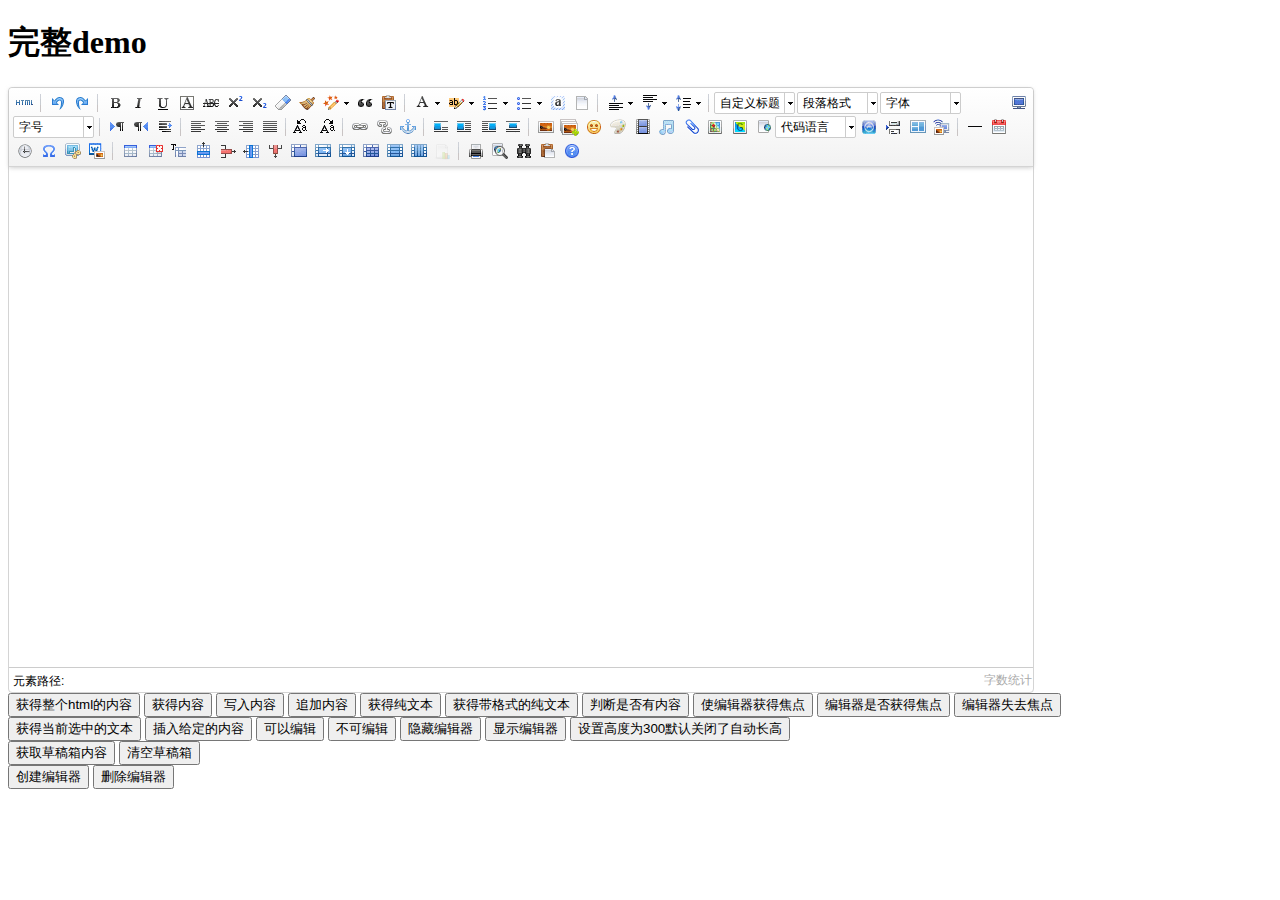
<file: Web/ueditor/index.html>
<!DOCTYPE HTML PUBLIC "-//W3C//DTD HTML 4.01 Transitional//EN"
        "http://www.w3.org/TR/html4/loose.dtd">
<html>
<head>
    <title>完整demo</title>
    <meta http-equiv="Content-Type" content="text/html;charset=utf-8"/>
    <script type="text/javascript" charset="utf-8" src="ueditor.config.js"></script>
    <script type="text/javascript" charset="utf-8" src="ueditor.all.min.js"> </script>
    <!--建议手动加在语言，避免在ie下有时因为加载语言失败导致编辑器加载失败-->
    <!--这里加载的语言文件会覆盖你在配置项目里添加的语言类型，比如你在配置项目里配置的是英文，这里加载的中文，那最后就是中文-->
    <script type="text/javascript" charset="utf-8" src="lang/zh-cn/zh-cn.js"></script>

    <style type="text/css">
        div{
            width:100%;
        }
    </style>
</head>
<body>
<div>
    <h1>完整demo</h1>
    <script id="editor" type="text/plain" style="width:1024px;height:500px;"></script>
</div>
<div id="btns">
    <div>
        <button onclick="getAllHtml()">获得整个html的内容</button>
        <button onclick="getContent()">获得内容</button>
        <button onclick="setContent()">写入内容</button>
        <button onclick="setContent(true)">追加内容</button>
        <button onclick="getContentTxt()">获得纯文本</button>
        <button onclick="getPlainTxt()">获得带格式的纯文本</button>
        <button onclick="hasContent()">判断是否有内容</button>
        <button onclick="setFocus()">使编辑器获得焦点</button>
        <button onmousedown="isFocus(event)">编辑器是否获得焦点</button>
        <button onmousedown="setblur(event)" >编辑器失去焦点</button>

    </div>
    <div>
        <button onclick="getText()">获得当前选中的文本</button>
        <button onclick="insertHtml()">插入给定的内容</button>
        <button id="enable" onclick="setEnabled()">可以编辑</button>
        <button onclick="setDisabled()">不可编辑</button>
        <button onclick=" UE.getEditor('editor').setHide()">隐藏编辑器</button>
        <button onclick=" UE.getEditor('editor').setShow()">显示编辑器</button>
        <button onclick=" UE.getEditor('editor').setHeight(300)">设置高度为300默认关闭了自动长高</button>
    </div>

    <div>
        <button onclick="getLocalData()" >获取草稿箱内容</button>
        <button onclick="clearLocalData()" >清空草稿箱</button>
    </div>

</div>
<div>
    <button onclick="createEditor()">
    创建编辑器</button>
    <button onclick="deleteEditor()">
    删除编辑器</button>
</div>

<script type="text/javascript">

    //实例化编辑器
    //建议使用工厂方法getEditor创建和引用编辑器实例，如果在某个闭包下引用该编辑器，直接调用UE.getEditor('editor')就能拿到相关的实例
    var ue = UE.getEditor('editor');


    function isFocus(e){
        alert(UE.getEditor('editor').isFocus());
        UE.dom.domUtils.preventDefault(e)
    }
    function setblur(e){
        UE.getEditor('editor').blur();
        UE.dom.domUtils.preventDefault(e)
    }
    function insertHtml() {
        var value = prompt('插入html代码', '');
        UE.getEditor('editor').execCommand('insertHtml', value)
    }
    function createEditor() {
        enableBtn();
        UE.getEditor('editor');
    }
    function getAllHtml() {
        alert(UE.getEditor('editor').getAllHtml())
    }
    function getContent() {
        var arr = [];
        arr.push("使用editor.getContent()方法可以获得编辑器的内容");
        arr.push("内容为：");
        arr.push(UE.getEditor('editor').getContent());
        alert(arr.join("\n"));
    }
    function getPlainTxt() {
        var arr = [];
        arr.push("使用editor.getPlainTxt()方法可以获得编辑器的带格式的纯文本内容");
        arr.push("内容为：");
        arr.push(UE.getEditor('editor').getPlainTxt());
        alert(arr.join('\n'))
    }
    function setContent(isAppendTo) {
        var arr = [];
        arr.push("使用editor.setContent('欢迎使用ueditor')方法可以设置编辑器的内容");
        UE.getEditor('editor').setContent('欢迎使用ueditor', isAppendTo);
        alert(arr.join("\n"));
    }
    function setDisabled() {
        UE.getEditor('editor').setDisabled('fullscreen');
        disableBtn("enable");
    }

    function setEnabled() {
        UE.getEditor('editor').setEnabled();
        enableBtn();
    }

    function getText() {
        //当你点击按钮时编辑区域已经失去了焦点，如果直接用getText将不会得到内容，所以要在选回来，然后取得内容
        var range = UE.getEditor('editor').selection.getRange();
        range.select();
        var txt = UE.getEditor('editor').selection.getText();
        alert(txt)
    }

    function getContentTxt() {
        var arr = [];
        arr.push("使用editor.getContentTxt()方法可以获得编辑器的纯文本内容");
        arr.push("编辑器的纯文本内容为：");
        arr.push(UE.getEditor('editor').getContentTxt());
        alert(arr.join("\n"));
    }
    function hasContent() {
        var arr = [];
        arr.push("使用editor.hasContents()方法判断编辑器里是否有内容");
        arr.push("判断结果为：");
        arr.push(UE.getEditor('editor').hasContents());
        alert(arr.join("\n"));
    }
    function setFocus() {
        UE.getEditor('editor').focus();
    }
    function deleteEditor() {
        disableBtn();
        UE.getEditor('editor').destroy();
    }
    function disableBtn(str) {
        var div = document.getElementById('btns');
        var btns = UE.dom.domUtils.getElementsByTagName(div, "button");
        for (var i = 0, btn; btn = btns[i++];) {
            if (btn.id == str) {
                UE.dom.domUtils.removeAttributes(btn, ["disabled"]);
            } else {
                btn.setAttribute("disabled", "true");
            }
        }
    }
    function enableBtn() {
        var div = document.getElementById('btns');
        var btns = UE.dom.domUtils.getElementsByTagName(div, "button");
        for (var i = 0, btn; btn = btns[i++];) {
            UE.dom.domUtils.removeAttributes(btn, ["disabled"]);
        }
    }

    function getLocalData () {
        alert(UE.getEditor('editor').execCommand( "getlocaldata" ));
    }

    function clearLocalData () {
        UE.getEditor('editor').execCommand( "clearlocaldata" );
        alert("已清空草稿箱")
    }
</script>
</body>
</html>
</file>
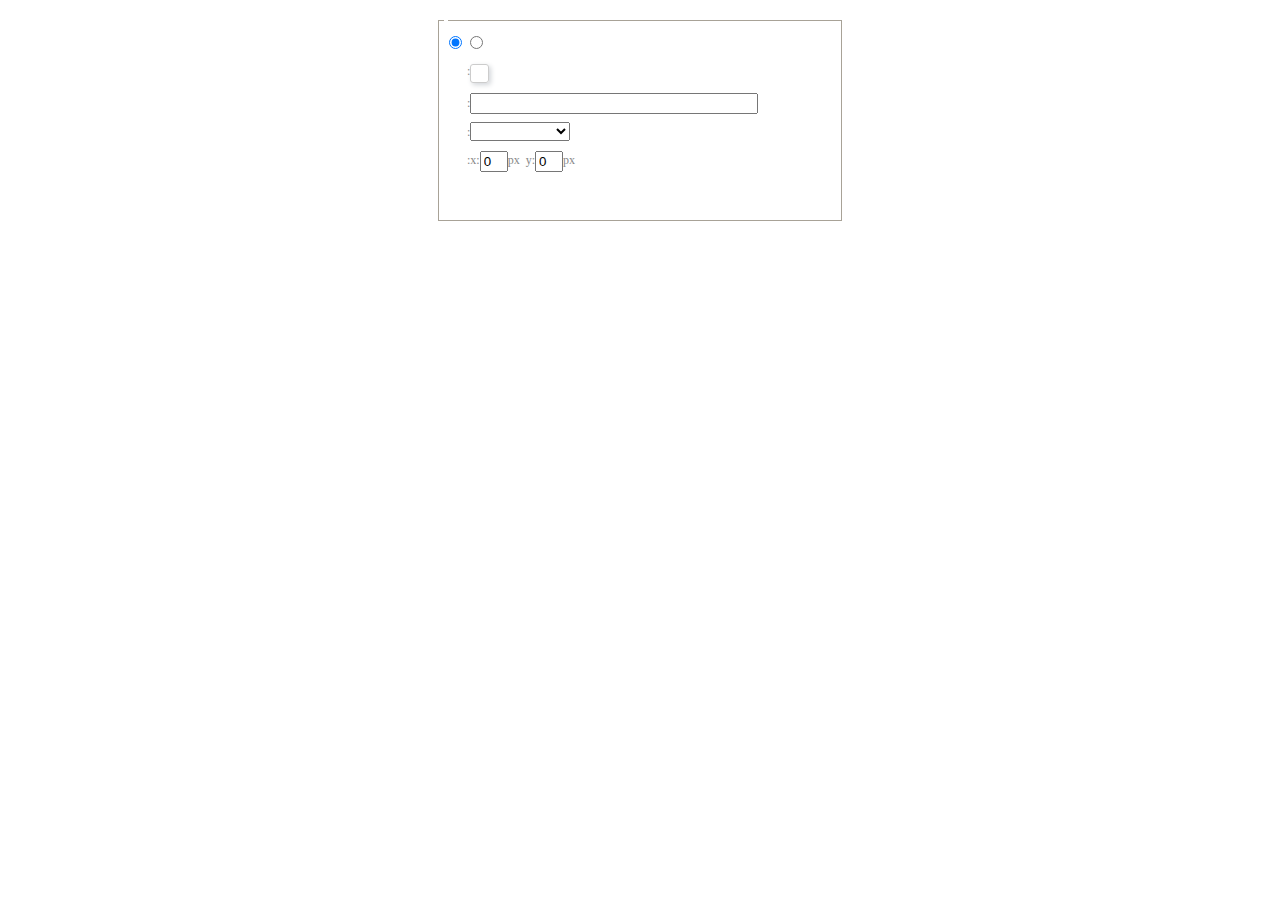
<file: Web/ueditor/dialogs/background/background.html>
<!DOCTYPE HTML>
<html>
<head>
    <meta http-equiv="Content-Type" content="text/html;charset=utf-8"/>
    <script type="text/javascript" src="../internal.js"></script>
    <link rel="stylesheet" type="text/css" href="background.css">
</head>
<body>
    <div id="bg_container" class="wrapper">
        <div id="tabHeads" class="tabhead">
            <span class="focus" data-content-id="normal"><var id="lang_background_normal"></var></span>
            <span class="" data-content-id="imgManager"><var id="lang_background_local"></var></span>
        </div>
        <div id="tabBodys" class="tabbody">
            <div id="normal" class="panel focus">
                <fieldset class="bgarea">
                    <legend><var id="lang_background_set"></var></legend>
                    <div class="content">
                        <div>
                            <label><input id="nocolorRadio" class="iptradio" type="radio" name="t" value="none" checked="checked"><var id="lang_background_none"></var></label>
                            <label><input id="coloredRadio" class="iptradio" type="radio" name="t" value="color"><var id="lang_background_colored"></var></label>
                        </div>
                        <div class="wrapcolor pl">
                            <div class="color">
                                <var id="lang_background_color"></var>:
                            </div>
                            <div id="colorPicker"></div>
                            <div class="clear"></div>
                        </div>
                        <div class="wrapcolor pl">
                            <label><var id="lang_background_netimg"></var>:</label><input class="txt" type="text" id="url">
                        </div>
                        <div id="alignment" class="alignment">
                            <var id="lang_background_align"></var>:<select id="repeatType">
                                <option value="center"></option>
                                <option value="repeat-x"></option>
                                <option value="repeat-y"></option>
                                <option value="repeat"></option>
                                <option value="self"></option>
                            </select>
                        </div>
                        <div id="custom" >
                            <var id="lang_background_position"></var>:x:<input type="text" size="1" id="x" maxlength="4" value="0">px&nbsp;&nbsp;y:<input type="text" size="1" id="y" maxlength="4" value="0">px
                        </div>
                    </div>
                </fieldset>

            </div>
            <div id="imgManager" class="panel">
                <div id="imageList" style=""></div>
            </div>
        </div>
    </div>
    <script type="text/javascript" src="background.js"></script>
</body>
</html>
</file>
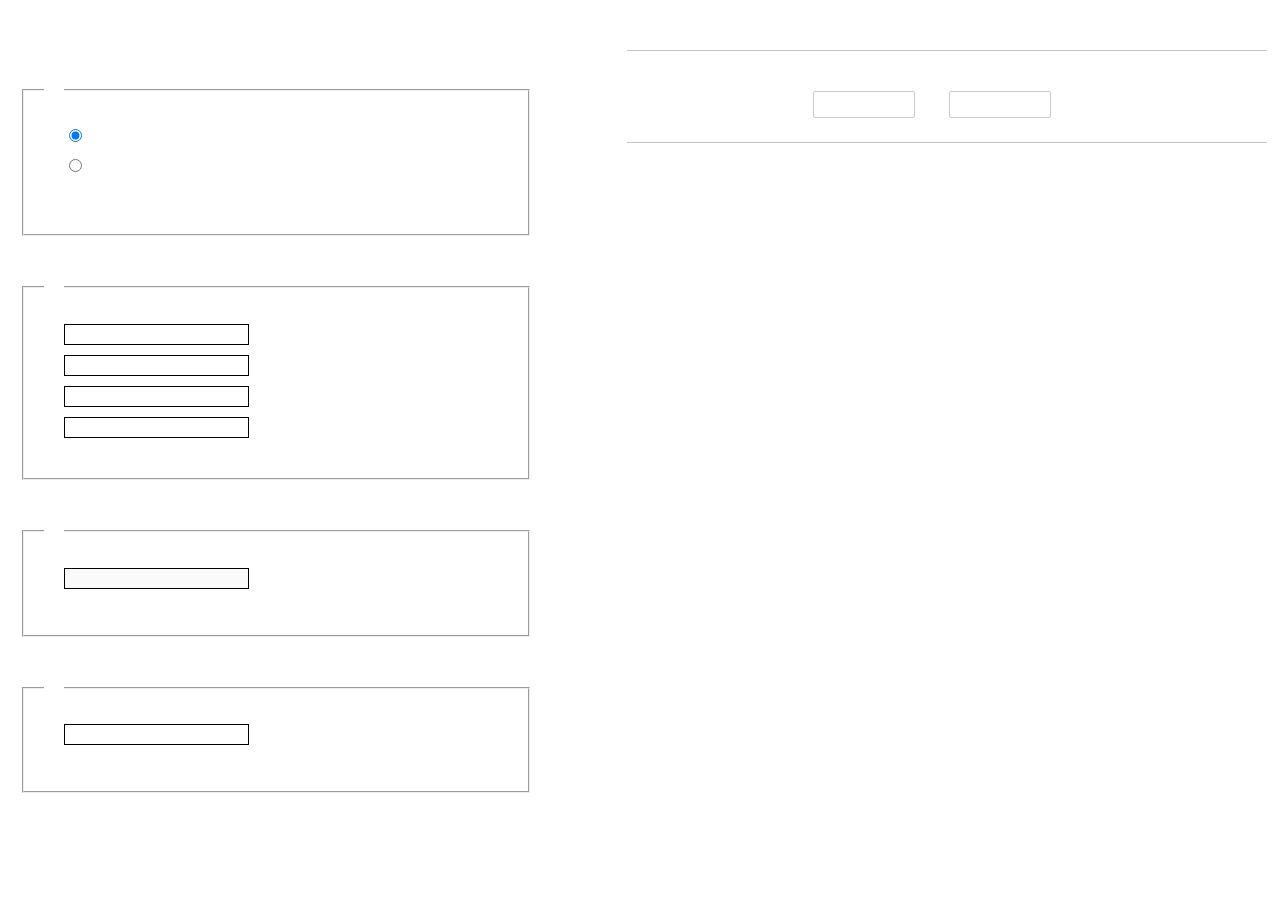
<file: Web/ueditor/dialogs/charts/charts.html>
<!DOCTYPE html>
<html>
    <head>
        <title>chart</title>
        <meta chartset="utf-8">
        <link rel="stylesheet" type="text/css" href="charts.css">
        <script type="text/javascript" src="../internal.js"></script>
    </head>
    <body>
        <div class="main">
            <div class="table-view">
                <h3><var id="lang_data_source"></var></h3>
                <div id="tableContainer" class="table-container"></div>
                <h3><var id="lang_chart_format"></var></h3>
                <form name="data-form">
                    <div class="charts-format">
                        <fieldset>
                            <legend><var id="lang_data_align"></var></legend>
                            <div class="format-item-container">
                                <label>
                                    <input type="radio" class="format-ctrl not-pie-item" name="charts-format" value="1" checked="checked">
                                    <var id="lang_chart_align_same"></var>
                                </label>
                                <label>
                                    <input type="radio" class="format-ctrl not-pie-item" name="charts-format" value="-1">
                                    <var id="lang_chart_align_reverse"></var>
                                </label>
                                <br>
                            </div>
                        </fieldset>
                        <fieldset>
                            <legend><var id="lang_chart_title"></var></legend>
                            <div class="format-item-container">
                                <label>
                                    <var id="lang_chart_main_title"></var><input type="text" name="title" class="data-item">
                                </label>
                                <label>
                                    <var id="lang_chart_sub_title"></var><input type="text" name="sub-title" class="data-item not-pie-item">
                                </label>
                                <label>
                                    <var id="lang_chart_x_title"></var><input type="text" name="x-title" class="data-item not-pie-item">
                                </label>
                                <label>
                                    <var id="lang_chart_y_title"></var><input type="text" name="y-title" class="data-item not-pie-item">
                                </label>
                            </div>
                        </fieldset>
                        <fieldset>
                            <legend><var id="lang_chart_tip"></var></legend>
                            <div class="format-item-container">
                                <label>
                                    <var id="lang_cahrt_tip_prefix"></var>
                                    <input type="text" id="tipInput" name="tip" class="data-item" disabled="disabled">
                                </label>
                                <p><var id="lang_cahrt_tip_description"></var></p>
                            </div>
                        </fieldset>
                        <fieldset>
                            <legend><var id="lang_chart_data_unit"></var></legend>
                            <div class="format-item-container">
                                <label><var id="lang_chart_data_unit_title"></var><input type="text" name="unit" class="data-item"></label>
                                <p><var id="lang_chart_data_unit_description"></var></p>
                            </div>
                        </fieldset>
                    </div>
                </form>
            </div>
            <div class="charts-view">
                <div id="chartsContainer" class="charts-container"></div>
                <div id="chartsType" class="charts-type">
                    <h3><var id="lang_chart_type"></var></h3>
                    <div class="scroll-view">
                        <div class="scroll-container">
                            <div id="scrollBed" class="scroll-bed"></div>
                        </div>
                        <div id="buttonContainer" class="button-container">
                            <a href="#" data-title="prev"><var id="lang_prev_btn"></var></a>
                            <a href="#" data-title="next"><var id="lang_next_btn"></var></a>
                        </div>
                    </div>
                </div>
            </div>
        </div>
        <script src="../../third-party/jquery-1.10.2.min.js"></script>
        <script src="../../third-party/highcharts/highcharts.js"></script>
        <script src="chart.config.js"></script>
        <script src="charts.js"></script>
    </body>
</html>
</file>
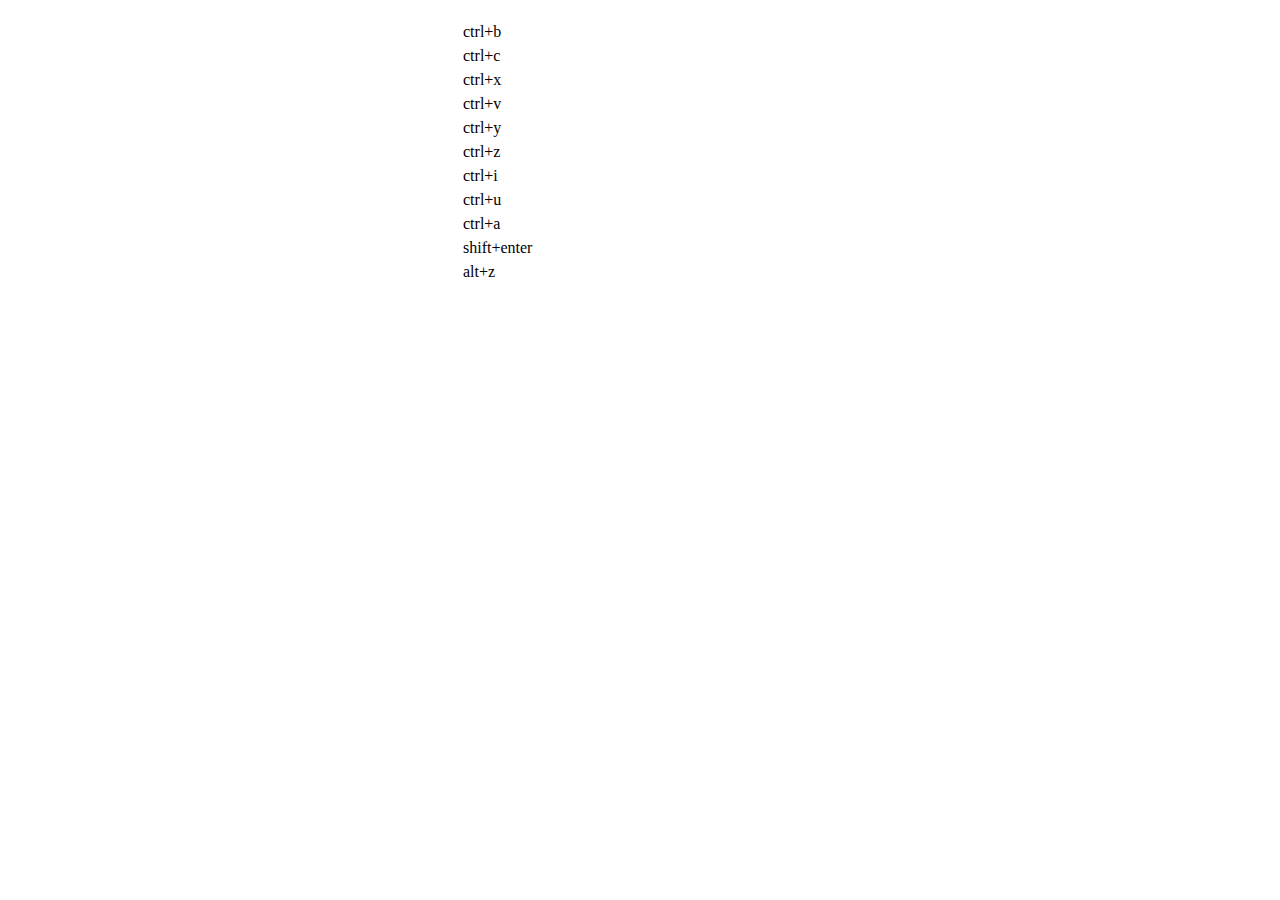
<file: Web/ueditor/dialogs/help/help.html>
<!DOCTYPE HTML PUBLIC "-//W3C//DTD HTML 4.01 Transitional//EN"
        "http://www.w3.org/TR/html4/loose.dtd">
<html>
<head>
    <title>帮助</title>
    <meta content="text/html; charset=utf-8" http-equiv="Content-Type"/>
    <script type="text/javascript" src="../internal.js"></script>
    <link rel="stylesheet" type="text/css" href="help.css">
</head>
<body>
<div class="wrapper" id="helptab">
    <div id="tabHeads" class="tabhead">
        <span class="focus" tabsrc="about"><var id="lang_input_about"></var></span>
        <span tabsrc="shortcuts"><var id="lang_input_shortcuts"></var></span>
    </div>
    <div id="tabBodys" class="tabbody">
        <div id="about" class="panel">
            <h1>UEditor</h1>
            <p id="version"></p>
            <p><var id="lang_input_introduction"></var></p>
        </div>
        <div id="shortcuts" class="panel">
            <table>
                <thead>
                <tr>
                    <td><var id="lang_Txt_shortcuts"></var></td>
                    <td><var id="lang_Txt_func"></var></td>
                </tr>
                </thead>
                <tbody>
                <tr>
                    <td>ctrl+b</td>
                    <td><var id="lang_Txt_bold"></var></td>
                </tr>
                <tr>
                    <td>ctrl+c</td>
                    <td><var id="lang_Txt_copy"></var></td>
                </tr>
                <tr>
                    <td>ctrl+x</td>
                    <td><var id="lang_Txt_cut"></var></td>
                </tr>
                <tr>
                    <td>ctrl+v</td>
                    <td><var id="lang_Txt_Paste"></var></td>
                </tr>
                <tr>
                    <td>ctrl+y</td>
                    <td><var id="lang_Txt_undo"></var></td>
                </tr>
                <tr>
                    <td>ctrl+z</td>
                    <td><var id="lang_Txt_redo"></var></td>
                </tr>
                <tr>
                    <td>ctrl+i</td>
                    <td><var id="lang_Txt_italic"></var></td>
                </tr>
                <tr>
                    <td>ctrl+u</td>
                    <td><var id="lang_Txt_underline"></var></td>
                </tr>
                <tr>
                    <td>ctrl+a</td>
                    <td><var id="lang_Txt_selectAll"></var></td>
                </tr>
                <tr>
                    <td>shift+enter</td>
                    <td><var id="lang_Txt_visualEnter"></var></td>
                </tr>
                <tr>
                    <td>alt+z</td>
                    <td><var id="lang_Txt_fullscreen"></var></td>
                </tr>
                </tbody>
            </table>
        </div>
    </div>
</div>
<script type="text/javascript" src="help.js"></script>
</body>
</html>
</file>
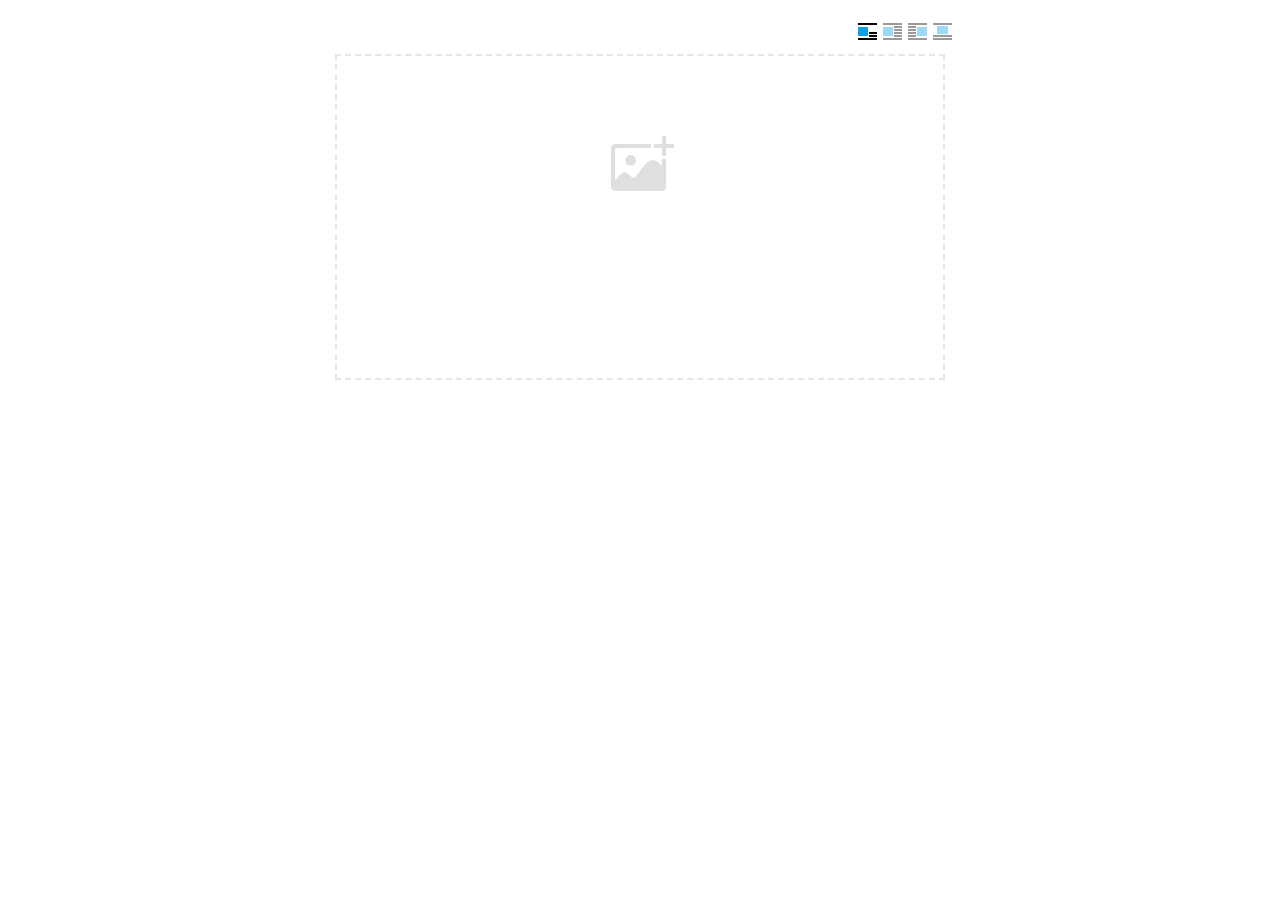
<file: Web/ueditor/dialogs/image/image.html>
<!doctype html>
<html>
<head>
    <meta charset="UTF-8">
    <title>ueditor图片对话框</title>
    <script type="text/javascript" src="../internal.js"></script>

    <!-- jquery -->
    <script type="text/javascript" src="../../third-party/jquery-1.10.2.min.js"></script>

    <!-- webuploader -->
    <script src="../../third-party/webuploader/webuploader.min.js"></script>
    <link rel="stylesheet" type="text/css" href="../../third-party/webuploader/webuploader.css">

    <!-- image dialog -->
    <link rel="stylesheet" href="image.css" type="text/css" />
</head>
<body>

    <div class="wrapper">
        <div id="tabhead" class="tabhead">
            <span class="tab" data-content-id="remote"><var id="lang_tab_remote"></var></span>
            <span class="tab focus" data-content-id="upload"><var id="lang_tab_upload"></var></span>
            <span class="tab" data-content-id="online"><var id="lang_tab_online"></var></span>
            <span class="tab" data-content-id="search"><var id="lang_tab_search"></var></span>
        </div>
        <div class="alignBar">
            <label class="algnLabel"><var id="lang_input_align"></var></label>
                    <span id="alignIcon">
                        <span id="noneAlign" class="none-align focus" data-align="none"></span>
                        <span id="leftAlign" class="left-align" data-align="left"></span>
                        <span id="rightAlign" class="right-align" data-align="right"></span>
                        <span id="centerAlign" class="center-align" data-align="center"></span>
                    </span>
            <input id="align" name="align" type="hidden" value="none"/>
        </div>
        <div id="tabbody" class="tabbody">

            <!-- 远程图片 -->
            <div id="remote" class="panel">
                <div class="top">
                    <div class="row">
                        <label for="url"><var id="lang_input_url"></var></label>
                        <span><input class="text" id="url" type="text"/></span>
                    </div>
                </div>
                <div class="left">
                    <div class="row">
                        <label><var id="lang_input_size"></var></label>
                        <span><var id="lang_input_width">&nbsp;&nbsp;</var><input class="text" type="text" id="width"/>px </span>
                        <span><var id="lang_input_height">&nbsp;&nbsp;</var><input class="text" type="text" id="height"/>px </span>
                        <span><input id="lock" type="checkbox" disabled="disabled"><span id="lockicon"></span></span>
                    </div>
                    <div class="row">
                        <label><var id="lang_input_border"></var></label>
                        <span><input class="text" type="text" id="border"/>px </span>
                    </div>
                    <div class="row">
                        <label><var id="lang_input_vhspace"></var></label>
                        <span><input class="text" type="text" id="vhSpace"/>px </span>
                    </div>
                    <div class="row">
                        <label><var id="lang_input_title"></var></label>
                        <span><input class="text" type="text" id="title"/></span>
                    </div>
                </div>
                <div class="right"><div id="preview"></div></div>
            </div>

            <!-- 上传图片 -->
            <div id="upload" class="panel focus">
                <div id="queueList" class="queueList">
                    <div class="statusBar element-invisible">
                        <div class="progress">
                            <span class="text">0%</span>
                            <span class="percentage"></span>
                        </div><div class="info"></div>
                        <div class="btns">
                            <div id="filePickerBtn"></div>
                            <div class="uploadBtn"><var id="lang_start_upload"></var></div>
                        </div>
                    </div>
                    <div id="dndArea" class="placeholder">
                        <div class="filePickerContainer">
                            <div id="filePickerReady"></div>
                        </div>
                    </div>
                    <ul class="filelist element-invisible">
                        <li id="filePickerBlock" class="filePickerBlock"></li>
                    </ul>
                </div>
            </div>

            <!-- 在线图片 -->
            <div id="online" class="panel">
                <div id="imageList"><var id="lang_imgLoading"></var></div>
            </div>

            <!-- 搜索图片 -->
            <div id="search" class="panel">
                <div class="searchBar">
                    <input id="searchTxt" class="searchTxt text" type="text" />
                    <select id="searchType" class="searchType">
                        <option value="&s=4&z=0"></option>
                        <option value="&s=1&z=19"></option>
                        <option value="&s=2&z=0"></option>
                        <option value="&s=3&z=0"></option>
                    </select>
                    <input id="searchReset" type="button"  />
                    <input id="searchBtn" type="button"  />
                </div>
                <div id="searchList" class="searchList"><ul id="searchListUl"></ul></div>
            </div>

        </div>
    </div>
    <script type="text/javascript" src="image.js"></script>

</body>
</html>
</file>
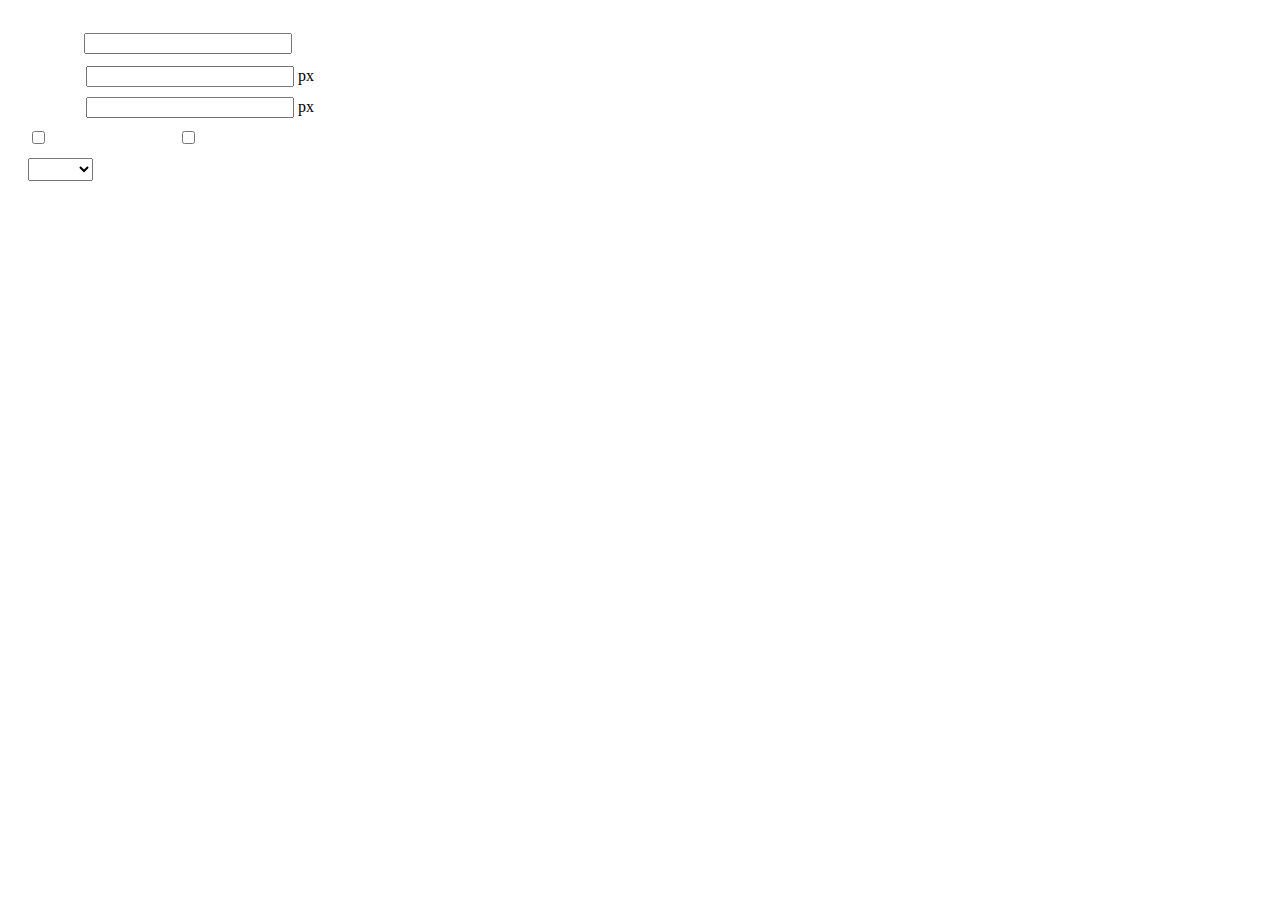
<file: Web/ueditor/dialogs/insertframe/insertframe.html>
<!DOCTYPE html>
<html>
<head>
    <meta http-equiv="Content-Type" content="text/html; charset=utf-8"/>
    <title></title>
    <script type="text/javascript" src="../internal.js"></script>
    <style type="text/css">
        .warp {width: 320px;height: 153px;margin-left:5px;padding: 20px 0 0 15px;position: relative;}
        #url {width: 290px; margin-bottom: 2px; margin-left: -6px; margin-left: -2px\9;*margin-left:0;_margin-left:0; }
        .format span{display: inline-block; width: 58px;text-align: center; zoom:1;}
        table td{padding:5px 0;}
        #align{width: 65px;height: 23px;line-height: 22px;}
    </style>
</head>
<body>
<div class="warp">
        <table width="300" cellpadding="0" cellspacing="0">
            <tr>
                <td colspan="2" class="format">
                    <span><var id="lang_input_address"></var></span>
                    <input style="width:200px" id="url" type="text" value=""/>
                </td>
            </tr>
            <tr>
                <td colspan="2" class="format"><span><var id="lang_input_width"></var></span><input style="width:200px" type="text" id="width"/> px</td>

            </tr>
            <tr>
                <td colspan="2" class="format"><span><var id="lang_input_height"></var></span><input style="width:200px" type="text" id="height"/> px</td>
            </tr>
            <tr>
                <td><span><var id="lang_input_isScroll"></var></span><input type="checkbox" id="scroll"/> </td>
                <td><span><var id="lang_input_frameborder"></var></span><input type="checkbox" id="frameborder"/> </td>
            </tr>

            <tr>
                <td colspan="2"><span><var id="lang_input_alignMode"></var></span>
                    <select id="align">
                        <option value=""></option>
                        <option value="left"></option>
                        <option value="right"></option>
                    </select>
                </td>
            </tr>
        </table>
</div>
<script type="text/javascript">
    var iframe = editor._iframe;
    if(iframe){
        $G("url").value = iframe.getAttribute("src")||"";
        $G("width").value = iframe.getAttribute("width")||iframe.style.width.replace("px","")||"";
        $G("height").value = iframe.getAttribute("height") || iframe.style.height.replace("px","") ||"";
        $G("scroll").checked = (iframe.getAttribute("scrolling") == "yes") ? true : false;
        $G("frameborder").checked = (iframe.getAttribute("frameborder") == "1") ? true : false;
        $G("align").value = iframe.align ? iframe.align : "";
    }
    function queding(){
        var  url = $G("url").value.replace(/^\s*|\s*$/ig,""),
                width = $G("width").value,
                height = $G("height").value,
                scroll = $G("scroll"),
                frameborder = $G("frameborder"),
                float = $G("align").value,
                newIframe = editor.document.createElement("iframe"),
                div;
        if(!url){
            alert(lang.enterAddress);
            return false;
        }
        newIframe.setAttribute("src",/http:\/\/|https:\/\//ig.test(url) ? url : "http://"+url);
        /^[1-9]+[.]?\d*$/g.test( width ) ? newIframe.setAttribute("width",width) : "";
        /^[1-9]+[.]?\d*$/g.test( height ) ? newIframe.setAttribute("height",height) : "";
        scroll.checked ?  newIframe.setAttribute("scrolling","yes") : newIframe.setAttribute("scrolling","no");
        frameborder.checked ?  newIframe.setAttribute("frameborder","1",0) : newIframe.setAttribute("frameborder","0",0);
        float ? newIframe.setAttribute("align",float) :  newIframe.setAttribute("align","");
        if(iframe){
            iframe.parentNode.insertBefore(newIframe,iframe);
            domUtils.remove(iframe);
        }else{
            div = editor.document.createElement("div");
            div.appendChild(newIframe);
            editor.execCommand("inserthtml",div.innerHTML);
        }
        editor._iframe = null;
        dialog.close();
    }
    dialog.onok = queding;
    $G("url").onkeydown = function(evt){
        evt = evt || event;
        if(evt.keyCode == 13){
            queding();
        }
    };
    $focus($G( "url" ));

</script>
</body>
</html>
</file>
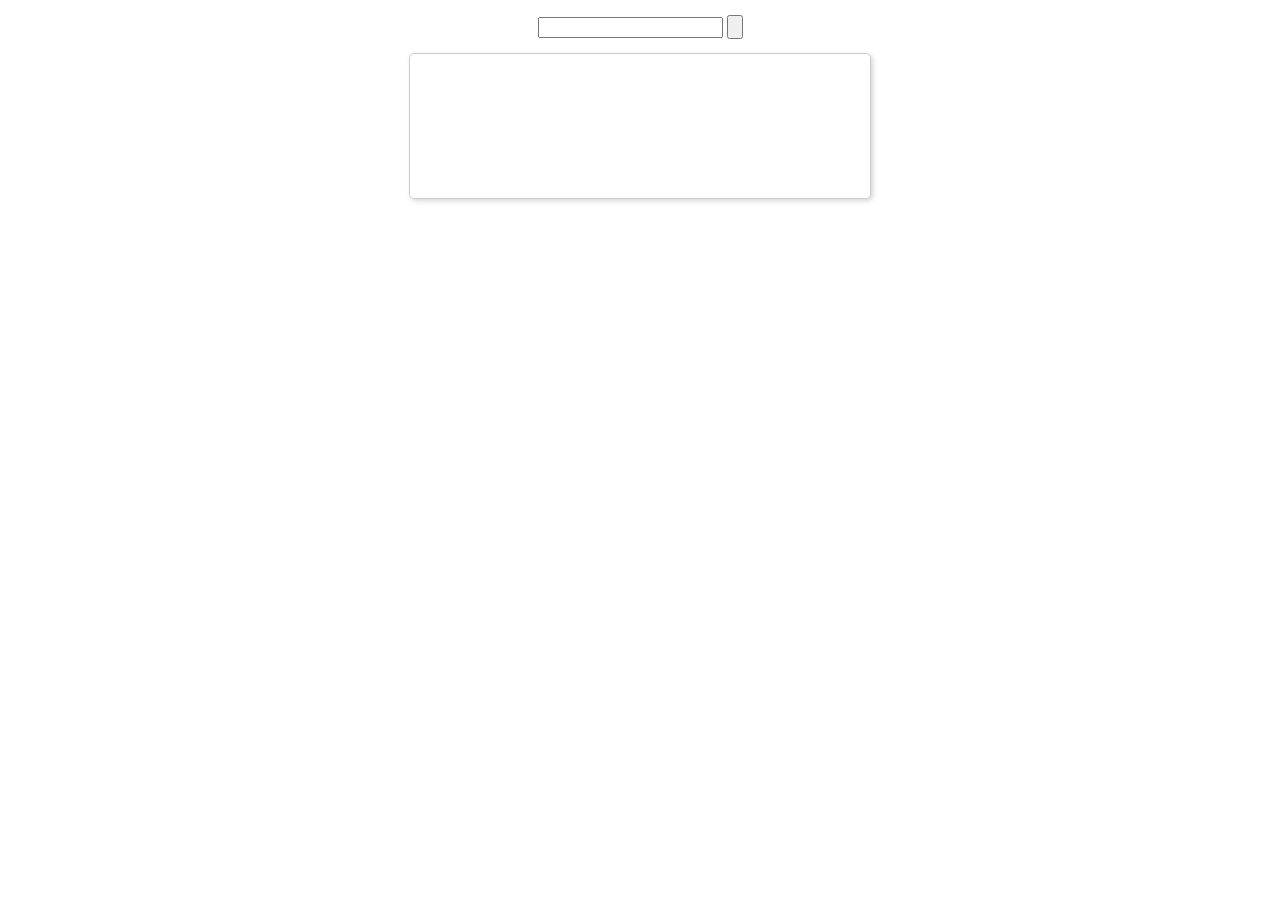
<file: Web/ueditor/dialogs/music/music.html>
<!DOCTYPE html>
<html>
<head>
    <meta http-equiv="content-type" content="text/html; charset=utf-8">
    <title>插入音乐</title>
    <script type="text/javascript" src="../internal.js"></script>
    <link rel="stylesheet" type="text/css" href="music.css">
</head>
<body>
<div class="wrapper">
    <div class="searchBar">
        <input id="J_searchName" type="text"/>
        <input type="button" class="searchBtn" id="J_searchBtn">
    </div>
    <div class="resultBar" id="J_resultBar">
        <div class="loading" style="display:none"></div>
        <div class="empty"><var id="lang_input_tips"></var></div>
    </div>
    <div id="J_preview"></div>
</div>
<script type="text/javascript" src="music.js"></script>
<script type="text/javascript">
    var music = new Music;
    dialog.onok = function () {
        music.exec();
    };
    dialog.oncancel = function () {
        $G('J_preview').innerHTML = "";
    };
</script>
</body>
</html>
</file>
<file: Web/ueditor/dialogs/background/background.css>
.wrapper{ width: 424px;margin: 10px auto; zoom:1;position: relative}
.tabbody{height:225px;}
.tabbody .panel { position: absolute;width:100%; height:100%;background: #fff; display: none;}
.tabbody .focus { display: block;}

body{font-size: 12px;color: #888;overflow: hidden;}
input,label{vertical-align:middle}
.clear{clear: both;}
.pl{padding-left: 18px;padding-left: 23px\9;}

#imageList {width: 420px;height: 215px;margin-top: 10px;overflow: hidden;overflow-y: auto;}
#imageList div {float: left;width: 100px;height: 95px;margin: 5px 10px;}
#imageList img {cursor: pointer;border: 2px solid white;}

.bgarea{margin: 10px;padding: 5px;height: 84%;border: 1px solid #A8A297;}
.content div{margin: 10px 0 10px 5px;}
.content .iptradio{margin: 0px 5px 5px 0px;}
.txt{width:280px;}

.wrapcolor{height: 19px;}
div.color{float: left;margin: 0;}
#colorPicker{width: 17px;height: 17px;border: 1px solid #CCC;display: inline-block;border-radius: 3px;box-shadow: 2px 2px 5px #D3D6DA;margin: 0;float: left;}
div.alignment,#custom{margin-left: 23px;margin-left: 28px\9;}
#custom input{height: 15px;min-height: 15px;width:20px;}
#repeatType{width:100px;}


/* 图片管理样式 */
#imgManager {
    width: 100%;
    height: 225px;
}
#imgManager #imageList{
    width: 100%;
    overflow-x: hidden;
    overflow-y: auto;
}
#imgManager ul {
    display: block;
    list-style: none;
    margin: 0;
    padding: 0;
}
#imgManager li {
    float: left;
    display: block;
    list-style: none;
    padding: 0;
    width: 113px;
    height: 113px;
    margin: 9px 0 0 19px;
    background-color: #eee;
    overflow: hidden;
    cursor: pointer;
    position: relative;
}
#imgManager li.clearFloat {
    float: none;
    clear: both;
    display: block;
    width:0;
    height:0;
    margin: 0;
    padding: 0;
}
#imgManager li img {
    cursor: pointer;
}
#imgManager li .icon {
    cursor: pointer;
    width: 113px;
    height: 113px;
    position: absolute;
    top: 0;
    left: 0;
    z-index: 2;
    border: 0;
    background-repeat: no-repeat;
}
#imgManager li .icon:hover {
    width: 107px;
    height: 107px;
    border: 3px solid #1094fa;
}
#imgManager li.selected .icon {
    background-image: url(images/success.png);
    background-position: 75px 75px;
}
#imgManager li.selected .icon:hover {
    width: 107px;
    height: 107px;
    border: 3px solid #1094fa;
    background-position: 72px 72px;
}
</file>
<file: Web/ueditor/dialogs/charts/charts.css>
html, body {
    width: 100%;
    height: 100%;
    margin: 0;
    padding: 0;
    overflow-x: hidden;
}

.main {
    width: 100%;
    overflow: hidden;
}

.table-view {
    height: 100%;
    float: left;
    margin: 20px;
    width: 40%;
}

.table-view .table-container {
    width: 100%;
    margin-bottom: 50px;
    overflow: scroll;
}

.table-view th {
    padding: 5px 10px;
    background-color: #F7F7F7;
}

.table-view td {
    width: 50px;
    text-align: center;
    padding:0;
}

.table-container input {
    width: 40px;
    padding: 5px;
    border: none;
    outline: none;
}

.table-view caption {
    font-size: 18px;
    text-align: left;
}

.charts-view {
    /*margin-left: 49%!important;*/
    width: 50%;
    margin-left: 49%;
    height: 400px;
}

.charts-container {
    border-left: 1px solid #c3c3c3;
}

.charts-format fieldset {
    padding-left: 20px;
    margin-bottom: 50px;
}

.charts-format legend {
    padding-left: 10px;
    padding-right: 10px;
}

.format-item-container {
    padding: 20px;
}

.format-item-container label {
    display: block;
    margin: 10px 0;
}

.charts-format .data-item {
    border: 1px solid black;
    outline: none;
    padding: 2px 3px;
}

/* 图表类型 */

.charts-type {
    margin-top: 50px;
    height: 300px;
}

.scroll-view {
    border: 1px solid #c3c3c3;
    border-left: none;
    border-right: none;
    overflow: hidden;
}

.scroll-container {
    margin: 20px;
    width: 100%;
    overflow: hidden;
}

.scroll-bed {
    width: 10000px;
    _margin-top: 20px;
    -webkit-transition: margin-left .5s ease;
    -moz-transition: margin-left .5s ease;
    transition: margin-left .5s ease;
}

.view-box {
    display: inline-block;
    *display: inline;
    *zoom: 1;
    margin-right: 20px;
    border: 2px solid white;
    line-height: 0;
    overflow: hidden;
    cursor: pointer;
}

.view-box img {
    border: 1px solid #cecece;
}

.view-box.selected {
    border-color: #7274A7;
}

.button-container {
    margin-bottom: 20px;
    text-align: center;
}

.button-container a {
    display: inline-block;
    width: 100px;
    height: 25px;
    line-height: 25px;
    border: 1px solid #c2ccd1;
    margin-right: 30px;
    text-decoration: none;
    color: black;
    -webkit-border-radius: 2px;
    -moz-border-radius: 2px;
    border-radius: 2px;
}

.button-container a:HOVER {
    background: #fcfcfc;
}

.button-container a:ACTIVE {
    border-top-color: #c2ccd1;
    box-shadow:inset 0 5px 4px -4px rgba(49, 49, 64, 0.1);
}

.edui-charts-not-data {
    height: 100px;
    line-height: 100px;
    text-align: center;
}
</file>
<file: Web/ueditor/dialogs/help/help.css>
.wrapper{width: 370px;margin: 10px auto;zoom: 1;}
.tabbody{height: 360px;}
.tabbody .panel{width:100%;height: 360px;position: absolute;background: #fff;}
.tabbody .panel h1{font-size:26px;margin: 5px 0 0 5px;}
.tabbody .panel p{font-size:12px;margin: 5px 0 0 5px;}
.tabbody table{width:90%;line-height: 20px;margin: 5px 0 0 5px;;}
.tabbody table thead{font-weight: bold;line-height: 25px;}
</file>
<file: Web/ueditor/third-party/webuploader/webuploader.css>
.webuploader-container {
	position: relative;
}
.webuploader-element-invisible {
	position: absolute !important;
	clip: rect(1px 1px 1px 1px); /* IE6, IE7 */
    clip: rect(1px,1px,1px,1px);
}
.webuploader-pick {
	position: relative;
	display: inline-block;
	cursor: pointer;
	background: #00b7ee;
	padding: 10px 15px;
	color: #fff;
	text-align: center;
	border-radius: 3px;
	overflow: hidden;
}
.webuploader-pick-hover {
	background: #00a2d4;
}

.webuploader-pick-disable {
	opacity: 0.6;
	pointer-events:none;
}
</file>
<file: Web/ueditor/dialogs/image/image.css>
@charset "utf-8";
/* dialog样式 */
.wrapper {
    zoom: 1;
    width: 630px;
    *width: 626px;
    height: 380px;
    margin: 0 auto;
    padding: 10px;
    position: relative;
    font-family: sans-serif;
}

/*tab样式框大小*/
.tabhead {
    float:left;
}
.tabbody {
    width: 100%;
    height: 346px;
    position: relative;
    clear: both;
}

.tabbody .panel {
    position: absolute;
    width: 0;
    height: 0;
    background: #fff;
    overflow: hidden;
    display: none;
}

.tabbody .panel.focus {
    width: 100%;
    height: 346px;
    display: block;
}

/* 图片对齐方式 */
.alignBar{
    float:right;
    margin-top: 5px;
    position: relative;
}

.alignBar .algnLabel{
    float:left;
    height: 20px;
    line-height: 20px;
}

.alignBar #alignIcon{
    zoom:1;
    _display: inline;
    display: inline-block;
    position: relative;
}
.alignBar #alignIcon span{
    float: left;
    cursor: pointer;
    display: block;
    width: 19px;
    height: 17px;
    margin-right: 3px;
    margin-left: 3px;
    background-image: url(./images/alignicon.jpg);
}
.alignBar #alignIcon .none-align{
    background-position: 0 -18px;
}
.alignBar #alignIcon .left-align{
    background-position: -20px -18px;
}
.alignBar #alignIcon .right-align{
    background-position: -40px -18px;
}
.alignBar #alignIcon .center-align{
    background-position: -60px -18px;
}
.alignBar #alignIcon .none-align.focus{
    background-position: 0 0;
}
.alignBar #alignIcon .left-align.focus{
    background-position: -20px 0;
}
.alignBar #alignIcon .right-align.focus{
    background-position: -40px 0;
}
.alignBar #alignIcon .center-align.focus{
    background-position: -60px 0;
}




/* 远程图片样式 */
#remote {
    z-index: 200;
}

#remote .top{
    width: 100%;
    margin-top: 25px;
}
#remote .left{
    display: block;
    float: left;
    width: 300px;
    height:10px;
}
#remote .right{
    display: block;
    float: right;
    width: 300px;
    height:10px;
}
#remote .row{
    margin-left: 20px;
    clear: both;
    height: 40px;
}

#remote .row label{
    text-align: center;
    width: 50px;
    zoom:1;
    _display: inline;
    display:inline-block;
    vertical-align: middle;
}
#remote .row label.algnLabel{
    float: left;

}

#remote input.text{
    width: 150px;
    padding: 3px 6px;
    font-size: 14px;
    line-height: 1.42857143;
    color: #555;
    background-color: #fff;
    background-image: none;
    border: 1px solid #ccc;
    border-radius: 4px;
    -webkit-box-shadow: inset 0 1px 1px rgba(0, 0, 0, .075);
    box-shadow: inset 0 1px 1px rgba(0, 0, 0, .075);
    -webkit-transition: border-color ease-in-out .15s, box-shadow ease-in-out .15s;
    transition: border-color ease-in-out .15s, box-shadow ease-in-out .15s;
}
#remote input.text:focus {
    border-color: #66afe9;
    outline: 0;
    -webkit-box-shadow: inset 0 1px 1px rgba(0, 0, 0, .075), 0 0 8px rgba(102, 175, 233, .6);
    box-shadow: inset 0 1px 1px rgba(0, 0, 0, .075), 0 0 8px rgba(102, 175, 233, .6);
}
#remote #url{
    width: 500px;
    margin-bottom: 2px;
}
#remote #width,
#remote #height{
    width: 20px;
    margin-left: 2px;
    margin-right: 2px;
}
#remote #border,
#remote #vhSpace,
#remote #title{
    width: 180px;
    margin-right: 5px;
}
#remote #lock{
}
#remote #lockicon{
    zoom: 1;
    _display:inline;
    display: inline-block;
    width: 20px;
    height: 20px;
    background: url("../../themes/default/images/lock.gif") -13px -13px no-repeat;
    vertical-align: middle;
}
#remote #preview{
    clear: both;
    width: 260px;
    height: 240px;
    z-index: 9999;
    margin-top: 10px;
    background-color: #eee;
    overflow: hidden;
}

/* 上传图片 */
.tabbody #upload.panel {
    width: 0;
    height: 0;
    overflow: hidden;
    position: absolute !important;
    clip: rect(1px, 1px, 1px, 1px);
    background: #fff;
    display: block;
}

.tabbody #upload.panel.focus {
    width: 100%;
    height: 346px;
    display: block;
    clip: auto;
}

#upload .queueList {
    margin: 0;
    width: 100%;
    height: 100%;
    position: absolute;
    overflow: hidden;
}

#upload p {
    margin: 0;
}

.element-invisible {
    width: 0 !important;
    height: 0 !important;
    border: 0;
    padding: 0;
    margin: 0;
    overflow: hidden;
    position: absolute !important;
    clip: rect(1px, 1px, 1px, 1px);
}

#upload .placeholder {
    margin: 10px;
    border: 2px dashed #e6e6e6;
    *border: 0px dashed #e6e6e6;
    height: 172px;
    padding-top: 150px;
    text-align: center;
    background: url(./images/image.png) center 70px no-repeat;
    color: #cccccc;
    font-size: 18px;
    position: relative;
    top:0;
    *top: 10px;
}

#upload .placeholder .webuploader-pick {
    font-size: 18px;
    background: #00b7ee;
    border-radius: 3px;
    line-height: 44px;
    padding: 0 30px;
    *width: 120px;
    color: #fff;
    display: inline-block;
    margin: 0 auto 20px auto;
    cursor: pointer;
    box-shadow: 0 1px 1px rgba(0, 0, 0, 0.1);
}

#upload .placeholder .webuploader-pick-hover {
    background: #00a2d4;
}


#filePickerContainer {
    text-align: center;
}

#upload .placeholder .flashTip {
    color: #666666;
    font-size: 12px;
    position: absolute;
    width: 100%;
    text-align: center;
    bottom: 20px;
}

#upload .placeholder .flashTip a {
    color: #0785d1;
    text-decoration: none;
}

#upload .placeholder .flashTip a:hover {
    text-decoration: underline;
}

#upload .placeholder.webuploader-dnd-over {
    border-color: #999999;
}

#upload .filelist {
    list-style: none;
    margin: 0;
    padding: 0;
    overflow-x: hidden;
    overflow-y: auto;
    position: relative;
    height: 300px;
}

#upload .filelist:after {
    content: '';
    display: block;
    width: 0;
    height: 0;
    overflow: hidden;
    clear: both;
    position: relative;
}

#upload .filelist li {
    width: 113px;
    height: 113px;
    background: url(./images/bg.png);
    text-align: center;
    margin: 9px 0 0 9px;
    *margin: 6px 0 0 6px;
    position: relative;
    display: block;
    float: left;
    overflow: hidden;
    font-size: 12px;
}

#upload .filelist li p.log {
    position: relative;
    top: -45px;
}

#upload .filelist li p.title {
    position: absolute;
    top: 0;
    left: 0;
    width: 100%;
    overflow: hidden;
    white-space: nowrap;
    text-overflow: ellipsis;
    top: 5px;
    text-indent: 5px;
    text-align: left;
}

#upload .filelist li p.progress {
    position: absolute;
    width: 100%;
    bottom: 0;
    left: 0;
    height: 8px;
    overflow: hidden;
    z-index: 50;
    margin: 0;
    border-radius: 0;
    background: none;
    -webkit-box-shadow: 0 0 0;
}

#upload .filelist li p.progress span {
    display: none;
    overflow: hidden;
    width: 0;
    height: 100%;
    background: #1483d8 url(./images/progress.png) repeat-x;

    -webit-transition: width 200ms linear;
    -moz-transition: width 200ms linear;
    -o-transition: width 200ms linear;
    -ms-transition: width 200ms linear;
    transition: width 200ms linear;

    -webkit-animation: progressmove 2s linear infinite;
    -moz-animation: progressmove 2s linear infinite;
    -o-animation: progressmove 2s linear infinite;
    -ms-animation: progressmove 2s linear infinite;
    animation: progressmove 2s linear infinite;

    -webkit-transform: translateZ(0);
}

@-webkit-keyframes progressmove {
    0% {
        background-position: 0 0;
    }
    100% {
        background-position: 17px 0;
    }
}

@-moz-keyframes progressmove {
    0% {
        background-position: 0 0;
    }
    100% {
        background-position: 17px 0;
    }
}

@keyframes progressmove {
    0% {
        background-position: 0 0;
    }
    100% {
        background-position: 17px 0;
    }
}

#upload .filelist li p.imgWrap {
    position: relative;
    z-index: 2;
    line-height: 113px;
    vertical-align: middle;
    overflow: hidden;
    width: 113px;
    height: 113px;

    -webkit-transform-origin: 50% 50%;
    -moz-transform-origin: 50% 50%;
    -o-transform-origin: 50% 50%;
    -ms-transform-origin: 50% 50%;
    transform-origin: 50% 50%;

    -webit-transition: 200ms ease-out;
    -moz-transition: 200ms ease-out;
    -o-transition: 200ms ease-out;
    -ms-transition: 200ms ease-out;
    transition: 200ms ease-out;
}

#upload .filelist li img {
    width: 100%;
}

#upload .filelist li p.error {
    background: #f43838;
    color: #fff;
    position: absolute;
    bottom: 0;
    left: 0;
    height: 28px;
    line-height: 28px;
    width: 100%;
    z-index: 100;
    display:none;
}

#upload .filelist li .success {
    display: block;
    position: absolute;
    left: 0;
    bottom: 0;
    height: 40px;
    width: 100%;
    z-index: 200;
    background: url(./images/success.png) no-repeat right bottom;
    background: url(./images/success.gif) no-repeat right bottom \9;
}

#upload .filelist li.filePickerBlock {
    width: 113px;
    height: 113px;
    background: url(./images/image.png) no-repeat center 12px;
    border: 1px solid #eeeeee;
    border-radius: 0;
}
#upload .filelist li.filePickerBlock div.webuploader-pick  {
    width: 100%;
    height: 100%;
    margin: 0;
    padding: 0;
    opacity: 0;
    background: none;
    font-size: 0;
}

#upload .filelist div.file-panel {
    position: absolute;
    height: 0;
    filter: progid:DXImageTransform.Microsoft.gradient(GradientType=0, startColorstr='#80000000', endColorstr='#80000000') \0;
    background: rgba(0, 0, 0, 0.5);
    width: 100%;
    top: 0;
    left: 0;
    overflow: hidden;
    z-index: 300;
}

#upload .filelist div.file-panel span {
    width: 24px;
    height: 24px;
    display: inline;
    float: right;
    text-indent: -9999px;
    overflow: hidden;
    background: url(./images/icons.png) no-repeat;
    background: url(./images/icons.gif) no-repeat \9;
    margin: 5px 1px 1px;
    cursor: pointer;
    -webkit-tap-highlight-color: rgba(0,0,0,0);
    -webkit-user-select: none;
    -moz-user-select: none;
    -ms-user-select: none;
    user-select: none;
}

#upload .filelist div.file-panel span.rotateLeft {
    display:none;
    background-position: 0 -24px;
}

#upload .filelist div.file-panel span.rotateLeft:hover {
    background-position: 0 0;
}

#upload .filelist div.file-panel span.rotateRight {
    display:none;
    background-position: -24px -24px;
}

#upload .filelist div.file-panel span.rotateRight:hover {
    background-position: -24px 0;
}

#upload .filelist div.file-panel span.cancel {
    background-position: -48px -24px;
}

#upload .filelist div.file-panel span.cancel:hover {
    background-position: -48px 0;
}

#upload .statusBar {
    height: 45px;
    border-bottom: 1px solid #dadada;
    margin: 0 10px;
    padding: 0;
    line-height: 45px;
    vertical-align: middle;
    position: relative;
}

#upload .statusBar .progress {
    border: 1px solid #1483d8;
    width: 198px;
    background: #fff;
    height: 18px;
    position: absolute;
    top: 12px;
    display: none;
    text-align: center;
    line-height: 18px;
    color: #6dbfff;
    margin: 0 10px 0 0;
}
#upload .statusBar .progress span.percentage {
    width: 0;
    height: 100%;
    left: 0;
    top: 0;
    background: #1483d8;
    position: absolute;
}
#upload .statusBar .progress span.text {
    position: relative;
    z-index: 10;
}

#upload .statusBar .info {
    display: inline-block;
    font-size: 14px;
    color: #666666;
}

#upload .statusBar .btns {
    position: absolute;
    top: 7px;
    right: 0;
    line-height: 30px;
}

#filePickerBtn {
    display: inline-block;
    float: left;
}
#upload .statusBar .btns .webuploader-pick,
#upload .statusBar .btns .uploadBtn,
#upload .statusBar .btns .uploadBtn.state-uploading,
#upload .statusBar .btns .uploadBtn.state-paused {
    background: #ffffff;
    border: 1px solid #cfcfcf;
    color: #565656;
    padding: 0 18px;
    display: inline-block;
    border-radius: 3px;
    margin-left: 10px;
    cursor: pointer;
    font-size: 14px;
    float: left;
    -webkit-user-select: none;
    -moz-user-select: none;
    -ms-user-select: none;
    user-select: none;
}
#upload .statusBar .btns .webuploader-pick-hover,
#upload .statusBar .btns .uploadBtn:hover,
#upload .statusBar .btns .uploadBtn.state-uploading:hover,
#upload .statusBar .btns .uploadBtn.state-paused:hover {
    background: #f0f0f0;
}

#upload .statusBar .btns .uploadBtn,
#upload .statusBar .btns .uploadBtn.state-paused{
    background: #00b7ee;
    color: #fff;
    border-color: transparent;
}
#upload .statusBar .btns .uploadBtn:hover,
#upload .statusBar .btns .uploadBtn.state-paused:hover{
    background: #00a2d4;
}

#upload .statusBar .btns .uploadBtn.disabled {
    pointer-events: none;
    filter:alpha(opacity=60);
    -moz-opacity:0.6;
    -khtml-opacity: 0.6;
    opacity: 0.6;
}



/* 图片管理样式 */
#online {
    width: 100%;
    height: 336px;
    padding: 10px 0 0 0;
}
#online #imageList{
    width: 100%;
    height: 100%;
    overflow-x: hidden;
    overflow-y: auto;
    position: relative;
}
#online ul {
    display: block;
    list-style: none;
    margin: 0;
    padding: 0;
}
#online li {
    float: left;
    display: block;
    list-style: none;
    padding: 0;
    width: 113px;
    height: 113px;
    margin: 0 0 9px 9px;
    *margin: 0 0 6px 6px;
    background-color: #eee;
    overflow: hidden;
    cursor: pointer;
    position: relative;
}
#online li.clearFloat {
    float: none;
    clear: both;
    display: block;
    width:0;
    height:0;
    margin: 0;
    padding: 0;
}
#online li img {
    cursor: pointer;
}
#online li .icon {
    cursor: pointer;
    width: 113px;
    height: 113px;
    position: absolute;
    top: 0;
    left: 0;
    z-index: 2;
    border: 0;
    background-repeat: no-repeat;
}
#online li .icon:hover {
    width: 107px;
    height: 107px;
    border: 3px solid #1094fa;
}
#online li.selected .icon {
    background-image: url(images/success.png);
    background-image: url(images/success.gif)\9;
    background-position: 75px 75px;
}
#online li.selected .icon:hover {
    width: 107px;
    height: 107px;
    border: 3px solid #1094fa;
    background-position: 72px 72px;
}


/* 图片搜索样式 */
#search .searchBar {
    width: 100%;
    height: 30px;
    margin: 10px 0 5px 0;
    padding: 0;
}

#search input.text{
    width: 150px;
    padding: 3px 6px;
    font-size: 14px;
    line-height: 1.42857143;
    color: #555;
    background-color: #fff;
    background-image: none;
    border: 1px solid #ccc;
    border-radius: 4px;
    -webkit-box-shadow: inset 0 1px 1px rgba(0, 0, 0, .075);
    box-shadow: inset 0 1px 1px rgba(0, 0, 0, .075);
    -webkit-transition: border-color ease-in-out .15s, box-shadow ease-in-out .15s;
    transition: border-color ease-in-out .15s, box-shadow ease-in-out .15s;
}
#search input.text:focus {
    border-color: #66afe9;
    outline: 0;
    -webkit-box-shadow: inset 0 1px 1px rgba(0, 0, 0, .075), 0 0 8px rgba(102, 175, 233, .6);
    box-shadow: inset 0 1px 1px rgba(0, 0, 0, .075), 0 0 8px rgba(102, 175, 233, .6);
}
#search input.searchTxt {
    margin-left:5px;
    padding-left: 5px;
    background: #FFF;
    width: 300px;
    *width: 260px;
    height: 21px;
    line-height: 21px;
    float: left;
    dislay: block;
}

#search .searchType {
    width: 65px;
    height: 28px;
    padding:0;
    line-height: 28px;
    border: 1px solid #d7d7d7;
    border-radius: 0;
    vertical-align: top;
    margin-left: 5px;
    float: left;
    dislay: block;
}

#search #searchBtn,
#search #searchReset {
    display: inline-block;
    margin-bottom: 0;
    margin-right: 5px;
    padding: 4px 10px;
    font-weight: 400;
    text-align: center;
    vertical-align: middle;
    cursor: pointer;
    background-image: none;
    border: 1px solid transparent;
    white-space: nowrap;
    font-size: 14px;
    border-radius: 4px;
    -webkit-user-select: none;
    -moz-user-select: none;
    -ms-user-select: none;
    user-select: none;
    vertical-align: top;
    float: right;
}

#search #searchBtn {
    color: white;
    border-color: #285e8e;
    background-color: #3b97d7;
}
#search #searchReset {
    color: #333;
    border-color: #ccc;
    background-color: #fff;
}
#search #searchBtn:hover {
    background-color: #3276b1;
}
#search #searchReset:hover {
    background-color: #eee;
}

#search .msg {
    margin-left: 5px;
}

#search .searchList{
    width: 100%;
    height: 300px;
    overflow: hidden;
    clear: both;
}
#search .searchList ul{
    margin:0;
    padding:0;
    list-style:none;
    clear: both;
    width: 100%;
    height: 100%;
    overflow-x: hidden;
    overflow-y: auto;
    zoom: 1;
    position: relative;
}

#search .searchList li {
    list-style:none;
    float: left;
    display: block;
    width: 115px;
    margin: 5px 10px 5px 20px;
    *margin: 5px 10px 5px 15px;
    padding:0;
    font-size: 12px;
    box-shadow: 0 1px 3px rgba(0, 0, 0, .3);
    -moz-box-shadow: 0 1px 3px rgba(0, 0, 0, .3);
    -webkit-box-shadow: 0 1px 3px rgba(0, 0, 0, .3);
    position: relative;
    vertical-align: top;
    text-align: center;
    overflow: hidden;
    cursor: pointer;
    filter: alpha(Opacity=100);
    -moz-opacity: 1;
    opacity: 1;
    border: 2px solid #eee;
}

#search .searchList li.selected {
    filter: alpha(Opacity=40);
    -moz-opacity: 0.4;
    opacity: 0.4;
    border: 2px solid #00a0e9;
}

#search .searchList li p {
    background-color: #eee;
    margin: 0;
    padding: 0;
    position: relative;
    width:100%;
    height:115px;
    overflow: hidden;
}

#search .searchList li p img {
    cursor: pointer;
    border: 0;
}

#search .searchList li a {
    color: #999;
    border-top: 1px solid #F2F2F2;
    background: #FAFAFA;
    text-align: center;
    display: block;
    padding: 0 5px;
    width: 105px;
    height:32px;
    line-height:32px;
    white-space:nowrap;
    text-overflow:ellipsis;
    text-decoration: none;
    overflow: hidden;
    word-break: break-all;
}

#search .searchList a:hover {
    text-decoration: underline;
    color: #333;
}
#search .searchList .clearFloat{
    clear: both;
}
</file>
<file: Web/ueditor/dialogs/music/music.css>
.wrapper{margin: 5px 10px;}

.searchBar{height:30px;padding:7px 0 3px;text-align:center;}
.searchBtn{font-size:13px;height:24px;}

.resultBar{width:460px;margin:5px auto;border: 1px solid #CCC;border-radius: 5px;box-shadow: 2px 2px 5px #D3D6DA;overflow: hidden;}

.listPanel{overflow: hidden;}
.panelon{display:block;}
.paneloff{display:none}

.page{width:220px;margin:20px auto;overflow: hidden;}
.pageon{float:right;width:24px;line-height:24px;height:24px;margin-right: 5px;background: none;border: none;color: #000;font-weight: bold;text-align:center}
.pageoff{float:right;width:24px;line-height:24px;height:24px;cursor:pointer;background-color: #fff;
   border: 1px solid #E7ECF0;color: #2D64B3;margin-right: 5px;text-decoration: none;text-align:center;}

.m-box{width:460px;}
.m-m{float: left;line-height: 20px;height: 20px;}
.m-h{height:24px;line-height:24px;padding-left: 46px;background-color:#FAFAFA;border-bottom: 1px solid #DAD8D8;font-weight: bold;font-size: 12px;color: #333;}
.m-l{float:left;width:40px; }
.m-t{float:left;width:140px;}
.m-s{float:left;width:110px;}
.m-z{float:left;width:100px;}
.m-try-t{float: left;width: 60px;;}

.m-try{float:left;width:20px;height:20px;background:url('http://static.tieba.baidu.com/tb/editor/images/try_music.gif') no-repeat ;}
.m-trying{float:left;width:20px;height:20px;background:url('http://static.tieba.baidu.com/tb/editor/images/stop_music.gif') no-repeat ;}

.loading{width:95px;height:7px;font-size:7px;margin:60px auto;background:url(http://static.tieba.baidu.com/tb/editor/images/loading.gif) no-repeat}
.empty{width:300px;height:40px;padding:2px;margin:50px auto;line-height:40px; color:#006699;text-align:center;}
</file>
